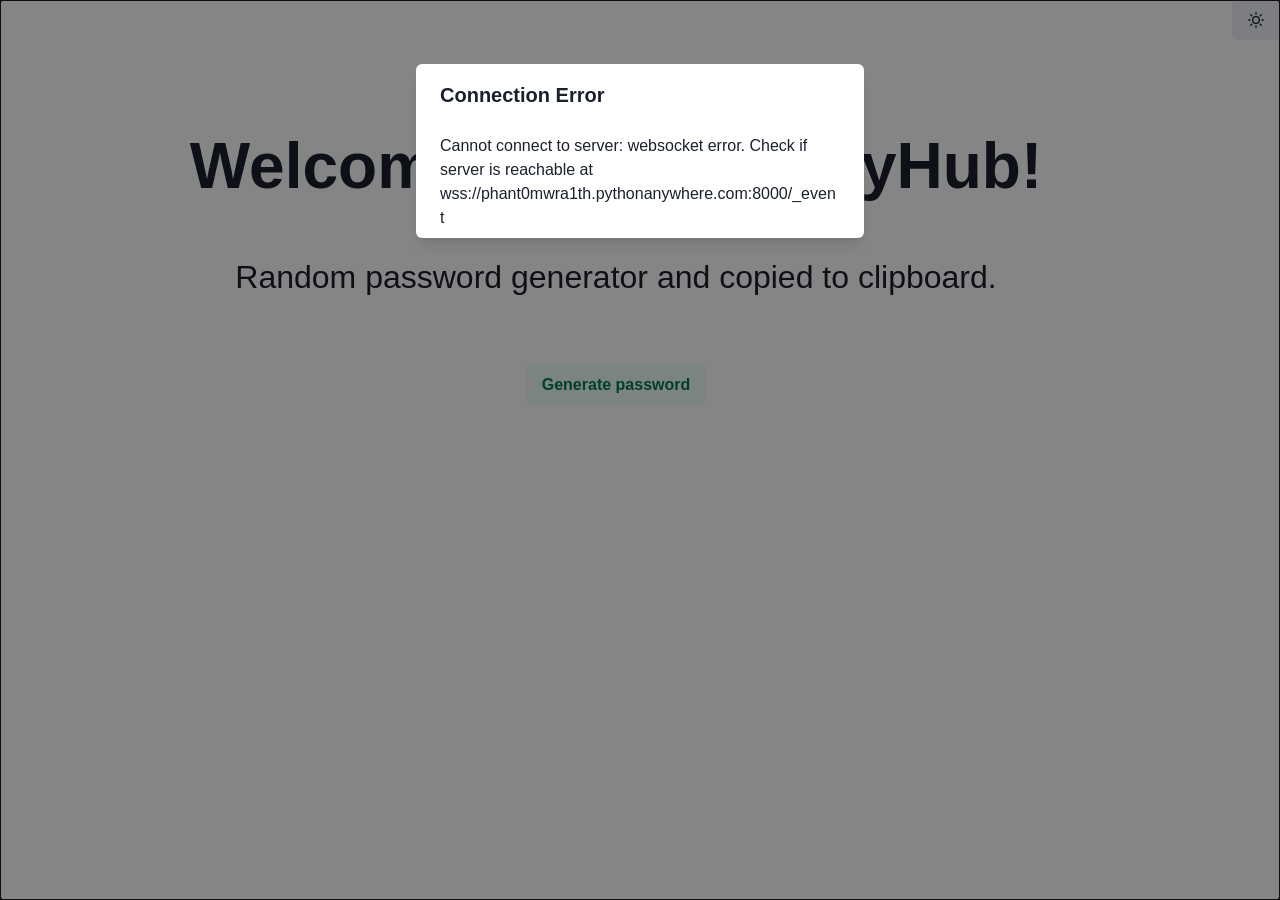
<file: index.html>
<!DOCTYPE html><html><head><meta charSet="utf-8"/><meta name="viewport" content="width=device-width"/><title>Reflex App</title><meta content="A Reflex app." name="description"/><meta content="favicon.ico" property="og:image"/><meta name="next-head-count" content="5"/><link rel="preload" href="/_next/static/css/cec6b9dc5e657fbf.css" as="style" crossorigin=""/><link rel="stylesheet" href="/_next/static/css/cec6b9dc5e657fbf.css" crossorigin="" data-n-g=""/><noscript data-n-css=""></noscript><script defer="" crossorigin="" nomodule="" src="/_next/static/chunks/polyfills-c67a75d1b6f99dc8.js"></script><script src="/_next/static/chunks/webpack-a06fe140fe7e8fac.js" defer="" crossorigin=""></script><script src="/_next/static/chunks/framework-0c7baedefba6b077.js" defer="" crossorigin=""></script><script src="/_next/static/chunks/main-cb4eaade6f821e63.js" defer="" crossorigin=""></script><script src="/_next/static/chunks/pages/_app-bb31bbe65d950497.js" defer="" crossorigin=""></script><script src="/_next/static/chunks/442-7bef71da5078c35a.js" defer="" crossorigin=""></script><script src="/_next/static/chunks/pages/index-41a459eadf86ff60.js" defer="" crossorigin=""></script><script src="/_next/static/G78gOCtq6u02QvyUVa_pM/_buildManifest.js" defer="" crossorigin=""></script><script src="/_next/static/G78gOCtq6u02QvyUVa_pM/_ssgManifest.js" defer="" crossorigin=""></script></head><body><div id="__next"><script>!function(){try{var d=document.documentElement,c=d.classList;c.remove('light','dark');var e=localStorage.getItem('chakra-ui-color-mode');if('system'===e||(!e&&false)){var t='(prefers-color-scheme: dark)',m=window.matchMedia(t);if(m.media!==t||m.matches){d.style.colorScheme = 'dark';c.add('dark')}else{d.style.colorScheme = 'light';c.add('light')}}else if(e){c.add(e|| '')}else{c.add('light')}if(e==='light'||e==='dark'||!e)d.style.colorScheme=e||'light'}catch(e){}}()</script><style data-emotion="css-global 1b7scut">:host,:root,[data-theme]{--chakra-ring-inset:var(--chakra-empty,/*!*/ /*!*/);--chakra-ring-offset-width:0px;--chakra-ring-offset-color:#fff;--chakra-ring-color:rgba(66, 153, 225, 0.6);--chakra-ring-offset-shadow:0 0 #0000;--chakra-ring-shadow:0 0 #0000;--chakra-space-x-reverse:0;--chakra-space-y-reverse:0;--chakra-colors-transparent:transparent;--chakra-colors-current:currentColor;--chakra-colors-black:#000000;--chakra-colors-white:#FFFFFF;--chakra-colors-whiteAlpha-50:rgba(255, 255, 255, 0.04);--chakra-colors-whiteAlpha-100:rgba(255, 255, 255, 0.06);--chakra-colors-whiteAlpha-200:rgba(255, 255, 255, 0.08);--chakra-colors-whiteAlpha-300:rgba(255, 255, 255, 0.16);--chakra-colors-whiteAlpha-400:rgba(255, 255, 255, 0.24);--chakra-colors-whiteAlpha-500:rgba(255, 255, 255, 0.36);--chakra-colors-whiteAlpha-600:rgba(255, 255, 255, 0.48);--chakra-colors-whiteAlpha-700:rgba(255, 255, 255, 0.64);--chakra-colors-whiteAlpha-800:rgba(255, 255, 255, 0.80);--chakra-colors-whiteAlpha-900:rgba(255, 255, 255, 0.92);--chakra-colors-blackAlpha-50:rgba(0, 0, 0, 0.04);--chakra-colors-blackAlpha-100:rgba(0, 0, 0, 0.06);--chakra-colors-blackAlpha-200:rgba(0, 0, 0, 0.08);--chakra-colors-blackAlpha-300:rgba(0, 0, 0, 0.16);--chakra-colors-blackAlpha-400:rgba(0, 0, 0, 0.24);--chakra-colors-blackAlpha-500:rgba(0, 0, 0, 0.36);--chakra-colors-blackAlpha-600:rgba(0, 0, 0, 0.48);--chakra-colors-blackAlpha-700:rgba(0, 0, 0, 0.64);--chakra-colors-blackAlpha-800:rgba(0, 0, 0, 0.80);--chakra-colors-blackAlpha-900:rgba(0, 0, 0, 0.92);--chakra-colors-gray-50:#F7FAFC;--chakra-colors-gray-100:#EDF2F7;--chakra-colors-gray-200:#E2E8F0;--chakra-colors-gray-300:#CBD5E0;--chakra-colors-gray-400:#A0AEC0;--chakra-colors-gray-500:#718096;--chakra-colors-gray-600:#4A5568;--chakra-colors-gray-700:#2D3748;--chakra-colors-gray-800:#1A202C;--chakra-colors-gray-900:#171923;--chakra-colors-red-50:#FFF5F5;--chakra-colors-red-100:#FED7D7;--chakra-colors-red-200:#FEB2B2;--chakra-colors-red-300:#FC8181;--chakra-colors-red-400:#F56565;--chakra-colors-red-500:#E53E3E;--chakra-colors-red-600:#C53030;--chakra-colors-red-700:#9B2C2C;--chakra-colors-red-800:#822727;--chakra-colors-red-900:#63171B;--chakra-colors-orange-50:#FFFAF0;--chakra-colors-orange-100:#FEEBC8;--chakra-colors-orange-200:#FBD38D;--chakra-colors-orange-300:#F6AD55;--chakra-colors-orange-400:#ED8936;--chakra-colors-orange-500:#DD6B20;--chakra-colors-orange-600:#C05621;--chakra-colors-orange-700:#9C4221;--chakra-colors-orange-800:#7B341E;--chakra-colors-orange-900:#652B19;--chakra-colors-yellow-50:#FFFFF0;--chakra-colors-yellow-100:#FEFCBF;--chakra-colors-yellow-200:#FAF089;--chakra-colors-yellow-300:#F6E05E;--chakra-colors-yellow-400:#ECC94B;--chakra-colors-yellow-500:#D69E2E;--chakra-colors-yellow-600:#B7791F;--chakra-colors-yellow-700:#975A16;--chakra-colors-yellow-800:#744210;--chakra-colors-yellow-900:#5F370E;--chakra-colors-green-50:#F0FFF4;--chakra-colors-green-100:#C6F6D5;--chakra-colors-green-200:#9AE6B4;--chakra-colors-green-300:#68D391;--chakra-colors-green-400:#48BB78;--chakra-colors-green-500:#38A169;--chakra-colors-green-600:#2F855A;--chakra-colors-green-700:#276749;--chakra-colors-green-800:#22543D;--chakra-colors-green-900:#1C4532;--chakra-colors-teal-50:#E6FFFA;--chakra-colors-teal-100:#B2F5EA;--chakra-colors-teal-200:#81E6D9;--chakra-colors-teal-300:#4FD1C5;--chakra-colors-teal-400:#38B2AC;--chakra-colors-teal-500:#319795;--chakra-colors-teal-600:#2C7A7B;--chakra-colors-teal-700:#285E61;--chakra-colors-teal-800:#234E52;--chakra-colors-teal-900:#1D4044;--chakra-colors-blue-50:#ebf8ff;--chakra-colors-blue-100:#bee3f8;--chakra-colors-blue-200:#90cdf4;--chakra-colors-blue-300:#63b3ed;--chakra-colors-blue-400:#4299e1;--chakra-colors-blue-500:#3182ce;--chakra-colors-blue-600:#2b6cb0;--chakra-colors-blue-700:#2c5282;--chakra-colors-blue-800:#2a4365;--chakra-colors-blue-900:#1A365D;--chakra-colors-cyan-50:#EDFDFD;--chakra-colors-cyan-100:#C4F1F9;--chakra-colors-cyan-200:#9DECF9;--chakra-colors-cyan-300:#76E4F7;--chakra-colors-cyan-400:#0BC5EA;--chakra-colors-cyan-500:#00B5D8;--chakra-colors-cyan-600:#00A3C4;--chakra-colors-cyan-700:#0987A0;--chakra-colors-cyan-800:#086F83;--chakra-colors-cyan-900:#065666;--chakra-colors-purple-50:#FAF5FF;--chakra-colors-purple-100:#E9D8FD;--chakra-colors-purple-200:#D6BCFA;--chakra-colors-purple-300:#B794F4;--chakra-colors-purple-400:#9F7AEA;--chakra-colors-purple-500:#805AD5;--chakra-colors-purple-600:#6B46C1;--chakra-colors-purple-700:#553C9A;--chakra-colors-purple-800:#44337A;--chakra-colors-purple-900:#322659;--chakra-colors-pink-50:#FFF5F7;--chakra-colors-pink-100:#FED7E2;--chakra-colors-pink-200:#FBB6CE;--chakra-colors-pink-300:#F687B3;--chakra-colors-pink-400:#ED64A6;--chakra-colors-pink-500:#D53F8C;--chakra-colors-pink-600:#B83280;--chakra-colors-pink-700:#97266D;--chakra-colors-pink-800:#702459;--chakra-colors-pink-900:#521B41;--chakra-colors-linkedin-50:#E8F4F9;--chakra-colors-linkedin-100:#CFEDFB;--chakra-colors-linkedin-200:#9BDAF3;--chakra-colors-linkedin-300:#68C7EC;--chakra-colors-linkedin-400:#34B3E4;--chakra-colors-linkedin-500:#00A0DC;--chakra-colors-linkedin-600:#008CC9;--chakra-colors-linkedin-700:#0077B5;--chakra-colors-linkedin-800:#005E93;--chakra-colors-linkedin-900:#004471;--chakra-colors-facebook-50:#E8F4F9;--chakra-colors-facebook-100:#D9DEE9;--chakra-colors-facebook-200:#B7C2DA;--chakra-colors-facebook-300:#6482C0;--chakra-colors-facebook-400:#4267B2;--chakra-colors-facebook-500:#385898;--chakra-colors-facebook-600:#314E89;--chakra-colors-facebook-700:#29487D;--chakra-colors-facebook-800:#223B67;--chakra-colors-facebook-900:#1E355B;--chakra-colors-messenger-50:#D0E6FF;--chakra-colors-messenger-100:#B9DAFF;--chakra-colors-messenger-200:#A2CDFF;--chakra-colors-messenger-300:#7AB8FF;--chakra-colors-messenger-400:#2E90FF;--chakra-colors-messenger-500:#0078FF;--chakra-colors-messenger-600:#0063D1;--chakra-colors-messenger-700:#0052AC;--chakra-colors-messenger-800:#003C7E;--chakra-colors-messenger-900:#002C5C;--chakra-colors-whatsapp-50:#dffeec;--chakra-colors-whatsapp-100:#b9f5d0;--chakra-colors-whatsapp-200:#90edb3;--chakra-colors-whatsapp-300:#65e495;--chakra-colors-whatsapp-400:#3cdd78;--chakra-colors-whatsapp-500:#22c35e;--chakra-colors-whatsapp-600:#179848;--chakra-colors-whatsapp-700:#0c6c33;--chakra-colors-whatsapp-800:#01421c;--chakra-colors-whatsapp-900:#001803;--chakra-colors-twitter-50:#E5F4FD;--chakra-colors-twitter-100:#C8E9FB;--chakra-colors-twitter-200:#A8DCFA;--chakra-colors-twitter-300:#83CDF7;--chakra-colors-twitter-400:#57BBF5;--chakra-colors-twitter-500:#1DA1F2;--chakra-colors-twitter-600:#1A94DA;--chakra-colors-twitter-700:#1681BF;--chakra-colors-twitter-800:#136B9E;--chakra-colors-twitter-900:#0D4D71;--chakra-colors-telegram-50:#E3F2F9;--chakra-colors-telegram-100:#C5E4F3;--chakra-colors-telegram-200:#A2D4EC;--chakra-colors-telegram-300:#7AC1E4;--chakra-colors-telegram-400:#47A9DA;--chakra-colors-telegram-500:#0088CC;--chakra-colors-telegram-600:#007AB8;--chakra-colors-telegram-700:#006BA1;--chakra-colors-telegram-800:#005885;--chakra-colors-telegram-900:#003F5E;--chakra-borders-none:0;--chakra-borders-1px:1px solid;--chakra-borders-2px:2px solid;--chakra-borders-4px:4px solid;--chakra-borders-8px:8px solid;--chakra-fonts-heading:-apple-system,BlinkMacSystemFont,"Segoe UI",Helvetica,Arial,sans-serif,"Apple Color Emoji","Segoe UI Emoji","Segoe UI Symbol";--chakra-fonts-body:-apple-system,BlinkMacSystemFont,"Segoe UI",Helvetica,Arial,sans-serif,"Apple Color Emoji","Segoe UI Emoji","Segoe UI Symbol";--chakra-fonts-mono:SFMono-Regular,Menlo,Monaco,Consolas,"Liberation Mono","Courier New",monospace;--chakra-fontSizes-3xs:0.45rem;--chakra-fontSizes-2xs:0.625rem;--chakra-fontSizes-xs:0.75rem;--chakra-fontSizes-sm:0.875rem;--chakra-fontSizes-md:1rem;--chakra-fontSizes-lg:1.125rem;--chakra-fontSizes-xl:1.25rem;--chakra-fontSizes-2xl:1.5rem;--chakra-fontSizes-3xl:1.875rem;--chakra-fontSizes-4xl:2.25rem;--chakra-fontSizes-5xl:3rem;--chakra-fontSizes-6xl:3.75rem;--chakra-fontSizes-7xl:4.5rem;--chakra-fontSizes-8xl:6rem;--chakra-fontSizes-9xl:8rem;--chakra-fontWeights-hairline:100;--chakra-fontWeights-thin:200;--chakra-fontWeights-light:300;--chakra-fontWeights-normal:400;--chakra-fontWeights-medium:500;--chakra-fontWeights-semibold:600;--chakra-fontWeights-bold:700;--chakra-fontWeights-extrabold:800;--chakra-fontWeights-black:900;--chakra-letterSpacings-tighter:-0.05em;--chakra-letterSpacings-tight:-0.025em;--chakra-letterSpacings-normal:0;--chakra-letterSpacings-wide:0.025em;--chakra-letterSpacings-wider:0.05em;--chakra-letterSpacings-widest:0.1em;--chakra-lineHeights-3:.75rem;--chakra-lineHeights-4:1rem;--chakra-lineHeights-5:1.25rem;--chakra-lineHeights-6:1.5rem;--chakra-lineHeights-7:1.75rem;--chakra-lineHeights-8:2rem;--chakra-lineHeights-9:2.25rem;--chakra-lineHeights-10:2.5rem;--chakra-lineHeights-normal:normal;--chakra-lineHeights-none:1;--chakra-lineHeights-shorter:1.25;--chakra-lineHeights-short:1.375;--chakra-lineHeights-base:1.5;--chakra-lineHeights-tall:1.625;--chakra-lineHeights-taller:2;--chakra-radii-none:0;--chakra-radii-sm:0.125rem;--chakra-radii-base:0.25rem;--chakra-radii-md:0.375rem;--chakra-radii-lg:0.5rem;--chakra-radii-xl:0.75rem;--chakra-radii-2xl:1rem;--chakra-radii-3xl:1.5rem;--chakra-radii-full:9999px;--chakra-space-1:0.25rem;--chakra-space-2:0.5rem;--chakra-space-3:0.75rem;--chakra-space-4:1rem;--chakra-space-5:1.25rem;--chakra-space-6:1.5rem;--chakra-space-7:1.75rem;--chakra-space-8:2rem;--chakra-space-9:2.25rem;--chakra-space-10:2.5rem;--chakra-space-12:3rem;--chakra-space-14:3.5rem;--chakra-space-16:4rem;--chakra-space-20:5rem;--chakra-space-24:6rem;--chakra-space-28:7rem;--chakra-space-32:8rem;--chakra-space-36:9rem;--chakra-space-40:10rem;--chakra-space-44:11rem;--chakra-space-48:12rem;--chakra-space-52:13rem;--chakra-space-56:14rem;--chakra-space-60:15rem;--chakra-space-64:16rem;--chakra-space-72:18rem;--chakra-space-80:20rem;--chakra-space-96:24rem;--chakra-space-px:1px;--chakra-space-0-5:0.125rem;--chakra-space-1-5:0.375rem;--chakra-space-2-5:0.625rem;--chakra-space-3-5:0.875rem;--chakra-shadows-xs:0 0 0 1px rgba(0, 0, 0, 0.05);--chakra-shadows-sm:0 1px 2px 0 rgba(0, 0, 0, 0.05);--chakra-shadows-base:0 1px 3px 0 rgba(0, 0, 0, 0.1),0 1px 2px 0 rgba(0, 0, 0, 0.06);--chakra-shadows-md:0 4px 6px -1px rgba(0, 0, 0, 0.1),0 2px 4px -1px rgba(0, 0, 0, 0.06);--chakra-shadows-lg:0 10px 15px -3px rgba(0, 0, 0, 0.1),0 4px 6px -2px rgba(0, 0, 0, 0.05);--chakra-shadows-xl:0 20px 25px -5px rgba(0, 0, 0, 0.1),0 10px 10px -5px rgba(0, 0, 0, 0.04);--chakra-shadows-2xl:0 25px 50px -12px rgba(0, 0, 0, 0.25);--chakra-shadows-outline:0 0 0 3px rgba(66, 153, 225, 0.6);--chakra-shadows-inner:inset 0 2px 4px 0 rgba(0,0,0,0.06);--chakra-shadows-none:none;--chakra-shadows-dark-lg:rgba(0, 0, 0, 0.1) 0px 0px 0px 1px,rgba(0, 0, 0, 0.2) 0px 5px 10px,rgba(0, 0, 0, 0.4) 0px 15px 40px;--chakra-sizes-1:0.25rem;--chakra-sizes-2:0.5rem;--chakra-sizes-3:0.75rem;--chakra-sizes-4:1rem;--chakra-sizes-5:1.25rem;--chakra-sizes-6:1.5rem;--chakra-sizes-7:1.75rem;--chakra-sizes-8:2rem;--chakra-sizes-9:2.25rem;--chakra-sizes-10:2.5rem;--chakra-sizes-12:3rem;--chakra-sizes-14:3.5rem;--chakra-sizes-16:4rem;--chakra-sizes-20:5rem;--chakra-sizes-24:6rem;--chakra-sizes-28:7rem;--chakra-sizes-32:8rem;--chakra-sizes-36:9rem;--chakra-sizes-40:10rem;--chakra-sizes-44:11rem;--chakra-sizes-48:12rem;--chakra-sizes-52:13rem;--chakra-sizes-56:14rem;--chakra-sizes-60:15rem;--chakra-sizes-64:16rem;--chakra-sizes-72:18rem;--chakra-sizes-80:20rem;--chakra-sizes-96:24rem;--chakra-sizes-px:1px;--chakra-sizes-0-5:0.125rem;--chakra-sizes-1-5:0.375rem;--chakra-sizes-2-5:0.625rem;--chakra-sizes-3-5:0.875rem;--chakra-sizes-max:max-content;--chakra-sizes-min:min-content;--chakra-sizes-full:100%;--chakra-sizes-3xs:14rem;--chakra-sizes-2xs:16rem;--chakra-sizes-xs:20rem;--chakra-sizes-sm:24rem;--chakra-sizes-md:28rem;--chakra-sizes-lg:32rem;--chakra-sizes-xl:36rem;--chakra-sizes-2xl:42rem;--chakra-sizes-3xl:48rem;--chakra-sizes-4xl:56rem;--chakra-sizes-5xl:64rem;--chakra-sizes-6xl:72rem;--chakra-sizes-7xl:80rem;--chakra-sizes-8xl:90rem;--chakra-sizes-prose:60ch;--chakra-sizes-container-sm:640px;--chakra-sizes-container-md:768px;--chakra-sizes-container-lg:1024px;--chakra-sizes-container-xl:1280px;--chakra-zIndices-hide:-1;--chakra-zIndices-auto:auto;--chakra-zIndices-base:0;--chakra-zIndices-docked:10;--chakra-zIndices-dropdown:1000;--chakra-zIndices-sticky:1100;--chakra-zIndices-banner:1200;--chakra-zIndices-overlay:1300;--chakra-zIndices-modal:1400;--chakra-zIndices-popover:1500;--chakra-zIndices-skipLink:1600;--chakra-zIndices-toast:1700;--chakra-zIndices-tooltip:1800;--chakra-transition-property-common:background-color,border-color,color,fill,stroke,opacity,box-shadow,transform;--chakra-transition-property-colors:background-color,border-color,color,fill,stroke;--chakra-transition-property-dimensions:width,height;--chakra-transition-property-position:left,right,top,bottom;--chakra-transition-property-background:background-color,background-image,background-position;--chakra-transition-easing-ease-in:cubic-bezier(0.4, 0, 1, 1);--chakra-transition-easing-ease-out:cubic-bezier(0, 0, 0.2, 1);--chakra-transition-easing-ease-in-out:cubic-bezier(0.4, 0, 0.2, 1);--chakra-transition-duration-ultra-fast:50ms;--chakra-transition-duration-faster:100ms;--chakra-transition-duration-fast:150ms;--chakra-transition-duration-normal:200ms;--chakra-transition-duration-slow:300ms;--chakra-transition-duration-slower:400ms;--chakra-transition-duration-ultra-slow:500ms;--chakra-blur-none:0;--chakra-blur-sm:4px;--chakra-blur-base:8px;--chakra-blur-md:12px;--chakra-blur-lg:16px;--chakra-blur-xl:24px;--chakra-blur-2xl:40px;--chakra-blur-3xl:64px;--chakra-breakpoints-base:0em;--chakra-breakpoints-sm:30em;--chakra-breakpoints-md:48em;--chakra-breakpoints-lg:62em;--chakra-breakpoints-xl:80em;--chakra-breakpoints-2xl:96em;}.chakra-ui-light :host:not([data-theme]),.chakra-ui-light :root:not([data-theme]),.chakra-ui-light [data-theme]:not([data-theme]),[data-theme=light] :host:not([data-theme]),[data-theme=light] :root:not([data-theme]),[data-theme=light] [data-theme]:not([data-theme]),:host[data-theme=light],:root[data-theme=light],[data-theme][data-theme=light]{--chakra-colors-chakra-body-text:var(--chakra-colors-gray-800);--chakra-colors-chakra-body-bg:var(--chakra-colors-white);--chakra-colors-chakra-border-color:var(--chakra-colors-gray-200);--chakra-colors-chakra-inverse-text:var(--chakra-colors-white);--chakra-colors-chakra-subtle-bg:var(--chakra-colors-gray-100);--chakra-colors-chakra-subtle-text:var(--chakra-colors-gray-600);--chakra-colors-chakra-placeholder-color:var(--chakra-colors-gray-500);}.chakra-ui-dark :host:not([data-theme]),.chakra-ui-dark :root:not([data-theme]),.chakra-ui-dark [data-theme]:not([data-theme]),[data-theme=dark] :host:not([data-theme]),[data-theme=dark] :root:not([data-theme]),[data-theme=dark] [data-theme]:not([data-theme]),:host[data-theme=dark],:root[data-theme=dark],[data-theme][data-theme=dark]{--chakra-colors-chakra-body-text:var(--chakra-colors-whiteAlpha-900);--chakra-colors-chakra-body-bg:var(--chakra-colors-gray-800);--chakra-colors-chakra-border-color:var(--chakra-colors-whiteAlpha-300);--chakra-colors-chakra-inverse-text:var(--chakra-colors-gray-800);--chakra-colors-chakra-subtle-bg:var(--chakra-colors-gray-700);--chakra-colors-chakra-subtle-text:var(--chakra-colors-gray-400);--chakra-colors-chakra-placeholder-color:var(--chakra-colors-whiteAlpha-400);}</style><style data-emotion="css-global fubdgu">html{line-height:1.5;-webkit-text-size-adjust:100%;font-family:system-ui,sans-serif;-webkit-font-smoothing:antialiased;text-rendering:optimizeLegibility;-moz-osx-font-smoothing:grayscale;touch-action:manipulation;}body{position:relative;min-height:100%;margin:0;font-feature-settings:"kern";}:where(*, *::before, *::after){border-width:0;border-style:solid;box-sizing:border-box;word-wrap:break-word;}main{display:block;}hr{border-top-width:1px;box-sizing:content-box;height:0;overflow:visible;}:where(pre, code, kbd,samp){font-family:SFMono-Regular,Menlo,Monaco,Consolas,monospace;font-size:1em;}a{background-color:transparent;color:inherit;-webkit-text-decoration:inherit;text-decoration:inherit;}abbr[title]{border-bottom:none;-webkit-text-decoration:underline;text-decoration:underline;-webkit-text-decoration:underline dotted;-webkit-text-decoration:underline dotted;text-decoration:underline dotted;}:where(b, strong){font-weight:bold;}small{font-size:80%;}:where(sub,sup){font-size:75%;line-height:0;position:relative;vertical-align:baseline;}sub{bottom:-0.25em;}sup{top:-0.5em;}img{border-style:none;}:where(button, input, optgroup, select, textarea){font-family:inherit;font-size:100%;line-height:1.15;margin:0;}:where(button, input){overflow:visible;}:where(button, select){text-transform:none;}:where(
          button::-moz-focus-inner,
          [type="button"]::-moz-focus-inner,
          [type="reset"]::-moz-focus-inner,
          [type="submit"]::-moz-focus-inner
        ){border-style:none;padding:0;}fieldset{padding:0.35em 0.75em 0.625em;}legend{box-sizing:border-box;color:inherit;display:table;max-width:100%;padding:0;white-space:normal;}progress{vertical-align:baseline;}textarea{overflow:auto;}:where([type="checkbox"], [type="radio"]){box-sizing:border-box;padding:0;}input[type="number"]::-webkit-inner-spin-button,input[type="number"]::-webkit-outer-spin-button{-webkit-appearance:none!important;}input[type="number"]{-moz-appearance:textfield;}input[type="search"]{-webkit-appearance:textfield;outline-offset:-2px;}input[type="search"]::-webkit-search-decoration{-webkit-appearance:none!important;}::-webkit-file-upload-button{-webkit-appearance:button;font:inherit;}details{display:block;}summary{display:-webkit-box;display:-webkit-list-item;display:-ms-list-itembox;display:list-item;}template{display:none;}[hidden]{display:none!important;}:where(
          blockquote,
          dl,
          dd,
          h1,
          h2,
          h3,
          h4,
          h5,
          h6,
          hr,
          figure,
          p,
          pre
        ){margin:0;}button{background:transparent;padding:0;}fieldset{margin:0;padding:0;}:where(ol, ul){margin:0;padding:0;}textarea{resize:vertical;}:where(button, [role="button"]){cursor:pointer;}button::-moz-focus-inner{border:0!important;}table{border-collapse:collapse;}:where(h1, h2, h3, h4, h5, h6){font-size:inherit;font-weight:inherit;}:where(button, input, optgroup, select, textarea){padding:0;line-height:inherit;color:inherit;}:where(img, svg, video, canvas, audio, iframe, embed, object){display:block;}:where(img, video){max-width:100%;height:auto;}[data-js-focus-visible] :focus:not([data-focus-visible-added]):not(
          [data-focus-visible-disabled]
        ){outline:none;box-shadow:none;}select::-ms-expand{display:none;}:root,:host{--chakra-vh:100vh;}@supports (height: -webkit-fill-available){:root,:host{--chakra-vh:-webkit-fill-available;}}@supports (height: -moz-fill-available){:root,:host{--chakra-vh:-moz-fill-available;}}@supports (height: 100dvh){:root,:host{--chakra-vh:100dvh;}}</style><style data-emotion="css-global 1cgn62j">body{font-family:var(--chakra-fonts-body);color:var(--chakra-colors-chakra-body-text);background:var(--chakra-colors-chakra-body-bg);transition-property:background-color;transition-duration:var(--chakra-transition-duration-normal);line-height:var(--chakra-lineHeights-base);}*::-webkit-input-placeholder{color:var(--chakra-colors-chakra-placeholder-color);}*::-moz-placeholder{color:var(--chakra-colors-chakra-placeholder-color);}*:-ms-input-placeholder{color:var(--chakra-colors-chakra-placeholder-color);}*::placeholder{color:var(--chakra-colors-chakra-placeholder-color);}*,*::before,::after{border-color:var(--chakra-colors-chakra-border-color);}</style><style data-emotion="css-global 8gzb3n">.js-focus-visible :focus:not([data-focus-visible-added]){outline:none;box-shadow:none;}</style><style data-emotion="css kswyaz">.css-kswyaz{display:-webkit-inline-box;display:-webkit-inline-flex;display:-ms-inline-flexbox;display:inline-flex;-webkit-appearance:none;-moz-appearance:none;-ms-appearance:none;appearance:none;-webkit-align-items:center;-webkit-box-align:center;-ms-flex-align:center;align-items:center;-webkit-box-pack:center;-ms-flex-pack:center;-webkit-justify-content:center;justify-content:center;-webkit-user-select:none;-moz-user-select:none;-ms-user-select:none;user-select:none;position:relative;white-space:nowrap;vertical-align:middle;outline:2px solid transparent;outline-offset:2px;line-height:1.2;border-radius:var(--chakra-radii-md);font-weight:var(--chakra-fontWeights-semibold);transition-property:var(--chakra-transition-property-common);transition-duration:var(--chakra-transition-duration-normal);height:var(--chakra-sizes-10);min-width:var(--chakra-sizes-10);font-size:var(--chakra-fontSizes-md);-webkit-padding-start:var(--chakra-space-4);padding-inline-start:var(--chakra-space-4);-webkit-padding-end:var(--chakra-space-4);padding-inline-end:var(--chakra-space-4);background:var(--chakra-colors-gray-100);float:right;}.css-kswyaz:focus-visible,.css-kswyaz[data-focus-visible]{box-shadow:var(--chakra-shadows-outline);}.css-kswyaz:disabled,.css-kswyaz[disabled],.css-kswyaz[aria-disabled=true],.css-kswyaz[data-disabled]{opacity:0.4;cursor:not-allowed;box-shadow:var(--chakra-shadows-none);}.css-kswyaz:hover,.css-kswyaz[data-hover]{background:var(--chakra-colors-gray-200);}.css-kswyaz:hover:disabled,.css-kswyaz[data-hover]:disabled,.css-kswyaz:hover[disabled],.css-kswyaz[data-hover][disabled],.css-kswyaz:hover[aria-disabled=true],.css-kswyaz[data-hover][aria-disabled=true],.css-kswyaz:hover[data-disabled],.css-kswyaz[data-hover][data-disabled]{background:var(--chakra-colors-gray-100);}.css-kswyaz:active,.css-kswyaz[data-active]{background:var(--chakra-colors-gray-300);}</style><button type="button" class="chakra-button css-kswyaz"><style data-emotion="css onkibi">.css-onkibi{width:1em;height:1em;display:inline-block;line-height:1em;-webkit-flex-shrink:0;-ms-flex-negative:0;flex-shrink:0;color:currentColor;vertical-align:middle;}</style><svg viewBox="0 0 24 24" focusable="false" class="chakra-icon css-onkibi"><g stroke-linejoin="round" stroke-linecap="round" stroke-width="2" fill="none" stroke="currentColor"><circle cx="12" cy="12" r="5"></circle><path d="M12 1v2"></path><path d="M12 21v2"></path><path d="M4.22 4.22l1.42 1.42"></path><path d="M18.36 18.36l1.42 1.42"></path><path d="M1 12h2"></path><path d="M21 12h2"></path><path d="M4.22 19.78l1.42-1.42"></path><path d="M18.36 5.64l1.42-1.42"></path></g></svg></button><style data-emotion="css gaeoru">.css-gaeoru{display:-webkit-box;display:-webkit-flex;display:-ms-flexbox;display:flex;-webkit-align-items:center;-webkit-box-align:center;-ms-flex-align:center;align-items:center;-webkit-flex-direction:column;-ms-flex-direction:column;flex-direction:column;font-size:2em;padding-top:10%;}.css-gaeoru>*:not(style)~*:not(style){margin-top:1.5em;-webkit-margin-end:0px;margin-inline-end:0px;margin-bottom:0px;-webkit-margin-start:0px;margin-inline-start:0px;}</style><div class="chakra-stack css-gaeoru"><style data-emotion="css 10vc2rr">.css-10vc2rr{font-family:var(--chakra-fonts-heading);font-weight:var(--chakra-fontWeights-bold);line-height:1.33;font-size:2em;}@media screen and (min-width: 48em){.css-10vc2rr{line-height:1.2;}}</style><h2 class="chakra-heading css-10vc2rr">Welcome to SecureKeyHub!</h2><div class="css-0">Random password generator and copied to clipboard.</div><style data-emotion="css 1sfrbms">.css-1sfrbms{display:-webkit-box;display:-webkit-flex;display:-ms-flexbox;display:flex;-webkit-align-items:center;-webkit-box-align:center;-ms-flex-align:center;align-items:center;-webkit-flex-direction:column;-ms-flex-direction:column;flex-direction:column;}.css-1sfrbms>*:not(style)~*:not(style){margin-top:1em;-webkit-margin-end:0px;margin-inline-end:0px;margin-bottom:0px;-webkit-margin-start:0px;margin-inline-start:0px;}</style><div class="chakra-stack css-1sfrbms"><style data-emotion="css 1fifedk">.css-1fifedk{font-family:var(--chakra-fonts-heading);font-weight:var(--chakra-fontWeights-bold);line-height:1.33;font-size:2em;background:#fef2f2;color:#b91c1c;}@media screen and (min-width: 48em){.css-1fifedk{line-height:1.2;}}</style><h2 class="chakra-heading css-1fifedk"></h2><style data-emotion="css 126pt2d">.css-126pt2d{display:-webkit-inline-box;display:-webkit-inline-flex;display:-ms-inline-flexbox;display:inline-flex;-webkit-appearance:none;-moz-appearance:none;-ms-appearance:none;appearance:none;-webkit-align-items:center;-webkit-box-align:center;-ms-flex-align:center;align-items:center;-webkit-box-pack:center;-ms-flex-pack:center;-webkit-justify-content:center;justify-content:center;-webkit-user-select:none;-moz-user-select:none;-ms-user-select:none;user-select:none;position:relative;white-space:nowrap;vertical-align:middle;outline:2px solid transparent;outline-offset:2px;line-height:1.2;font-weight:var(--chakra-fontWeights-semibold);transition-property:var(--chakra-transition-property-common);transition-duration:var(--chakra-transition-duration-normal);height:var(--chakra-sizes-10);min-width:var(--chakra-sizes-10);font-size:var(--chakra-fontSizes-md);-webkit-padding-start:var(--chakra-space-4);padding-inline-start:var(--chakra-space-4);-webkit-padding-end:var(--chakra-space-4);padding-inline-end:var(--chakra-space-4);background:#ecfdf5;color:#047857;border-radius:var(--chakra-radii-lg);}.css-126pt2d:focus-visible,.css-126pt2d[data-focus-visible]{box-shadow:var(--chakra-shadows-outline);}.css-126pt2d:disabled,.css-126pt2d[disabled],.css-126pt2d[aria-disabled=true],.css-126pt2d[data-disabled]{opacity:0.4;cursor:not-allowed;box-shadow:var(--chakra-shadows-none);}.css-126pt2d:hover,.css-126pt2d[data-hover]{background:var(--chakra-colors-gray-200);}.css-126pt2d:hover:disabled,.css-126pt2d[data-hover]:disabled,.css-126pt2d:hover[disabled],.css-126pt2d[data-hover][disabled],.css-126pt2d:hover[aria-disabled=true],.css-126pt2d[data-hover][aria-disabled=true],.css-126pt2d:hover[data-disabled],.css-126pt2d[data-hover][data-disabled]{background:var(--chakra-colors-gray-100);}.css-126pt2d:active,.css-126pt2d[data-active]{background:var(--chakra-colors-gray-300);}</style><button type="button" class="chakra-button css-126pt2d">Generate password</button></div></div><span></span><span id="__chakra_env" hidden=""></span></div><script id="__NEXT_DATA__" type="application/json" crossorigin="">{"props":{"pageProps":{}},"page":"/","query":{},"buildId":"G78gOCtq6u02QvyUVa_pM","nextExport":true,"autoExport":true,"isFallback":false,"scriptLoader":[]}</script></body></html>
</file>
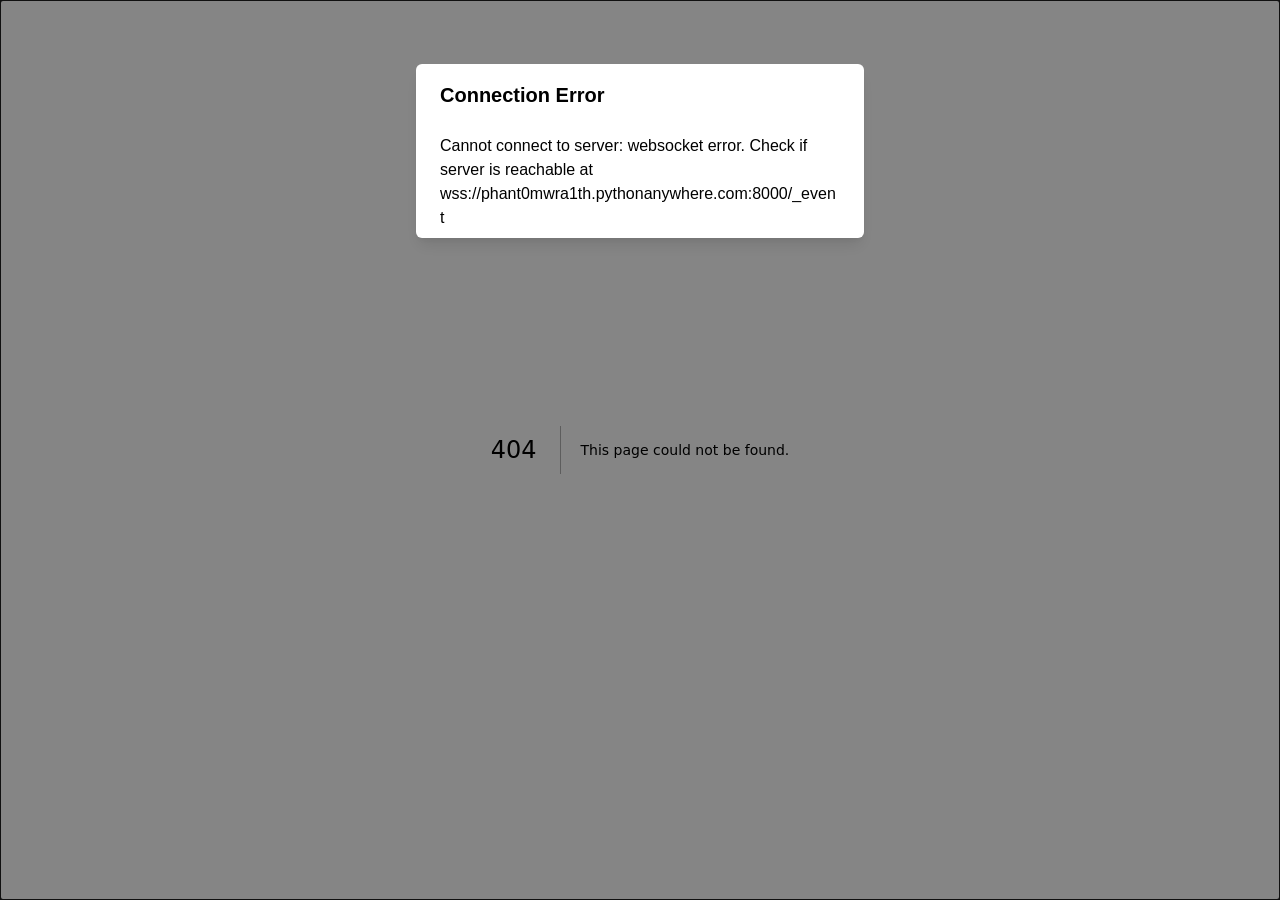
<file: 404/index.html>
<!DOCTYPE html><html><head><meta charSet="utf-8"/><meta name="viewport" content="width=device-width"/><title>404 - Not Found</title><meta content="The page was not found" name="description"/><meta content="favicon.ico" property="og:image"/><meta name="next-head-count" content="5"/><link rel="preload" href="/_next/static/css/cec6b9dc5e657fbf.css" as="style" crossorigin=""/><link rel="stylesheet" href="/_next/static/css/cec6b9dc5e657fbf.css" crossorigin="" data-n-g=""/><noscript data-n-css=""></noscript><script defer="" crossorigin="" nomodule="" src="/_next/static/chunks/polyfills-c67a75d1b6f99dc8.js"></script><script src="/_next/static/chunks/webpack-a06fe140fe7e8fac.js" defer="" crossorigin=""></script><script src="/_next/static/chunks/framework-0c7baedefba6b077.js" defer="" crossorigin=""></script><script src="/_next/static/chunks/main-cb4eaade6f821e63.js" defer="" crossorigin=""></script><script src="/_next/static/chunks/pages/_app-bb31bbe65d950497.js" defer="" crossorigin=""></script><script src="/_next/static/chunks/442-7bef71da5078c35a.js" defer="" crossorigin=""></script><script src="/_next/static/chunks/pages/404-b12b861e1a15c33a.js" defer="" crossorigin=""></script><script src="/_next/static/G78gOCtq6u02QvyUVa_pM/_buildManifest.js" defer="" crossorigin=""></script><script src="/_next/static/G78gOCtq6u02QvyUVa_pM/_ssgManifest.js" defer="" crossorigin=""></script></head><body><div id="__next"><script>!function(){try{var d=document.documentElement,c=d.classList;c.remove('light','dark');var e=localStorage.getItem('chakra-ui-color-mode');if('system'===e||(!e&&false)){var t='(prefers-color-scheme: dark)',m=window.matchMedia(t);if(m.media!==t||m.matches){d.style.colorScheme = 'dark';c.add('dark')}else{d.style.colorScheme = 'light';c.add('light')}}else if(e){c.add(e|| '')}else{c.add('light')}if(e==='light'||e==='dark'||!e)d.style.colorScheme=e||'light'}catch(e){}}()</script><style data-emotion="css-global 1b7scut">:host,:root,[data-theme]{--chakra-ring-inset:var(--chakra-empty,/*!*/ /*!*/);--chakra-ring-offset-width:0px;--chakra-ring-offset-color:#fff;--chakra-ring-color:rgba(66, 153, 225, 0.6);--chakra-ring-offset-shadow:0 0 #0000;--chakra-ring-shadow:0 0 #0000;--chakra-space-x-reverse:0;--chakra-space-y-reverse:0;--chakra-colors-transparent:transparent;--chakra-colors-current:currentColor;--chakra-colors-black:#000000;--chakra-colors-white:#FFFFFF;--chakra-colors-whiteAlpha-50:rgba(255, 255, 255, 0.04);--chakra-colors-whiteAlpha-100:rgba(255, 255, 255, 0.06);--chakra-colors-whiteAlpha-200:rgba(255, 255, 255, 0.08);--chakra-colors-whiteAlpha-300:rgba(255, 255, 255, 0.16);--chakra-colors-whiteAlpha-400:rgba(255, 255, 255, 0.24);--chakra-colors-whiteAlpha-500:rgba(255, 255, 255, 0.36);--chakra-colors-whiteAlpha-600:rgba(255, 255, 255, 0.48);--chakra-colors-whiteAlpha-700:rgba(255, 255, 255, 0.64);--chakra-colors-whiteAlpha-800:rgba(255, 255, 255, 0.80);--chakra-colors-whiteAlpha-900:rgba(255, 255, 255, 0.92);--chakra-colors-blackAlpha-50:rgba(0, 0, 0, 0.04);--chakra-colors-blackAlpha-100:rgba(0, 0, 0, 0.06);--chakra-colors-blackAlpha-200:rgba(0, 0, 0, 0.08);--chakra-colors-blackAlpha-300:rgba(0, 0, 0, 0.16);--chakra-colors-blackAlpha-400:rgba(0, 0, 0, 0.24);--chakra-colors-blackAlpha-500:rgba(0, 0, 0, 0.36);--chakra-colors-blackAlpha-600:rgba(0, 0, 0, 0.48);--chakra-colors-blackAlpha-700:rgba(0, 0, 0, 0.64);--chakra-colors-blackAlpha-800:rgba(0, 0, 0, 0.80);--chakra-colors-blackAlpha-900:rgba(0, 0, 0, 0.92);--chakra-colors-gray-50:#F7FAFC;--chakra-colors-gray-100:#EDF2F7;--chakra-colors-gray-200:#E2E8F0;--chakra-colors-gray-300:#CBD5E0;--chakra-colors-gray-400:#A0AEC0;--chakra-colors-gray-500:#718096;--chakra-colors-gray-600:#4A5568;--chakra-colors-gray-700:#2D3748;--chakra-colors-gray-800:#1A202C;--chakra-colors-gray-900:#171923;--chakra-colors-red-50:#FFF5F5;--chakra-colors-red-100:#FED7D7;--chakra-colors-red-200:#FEB2B2;--chakra-colors-red-300:#FC8181;--chakra-colors-red-400:#F56565;--chakra-colors-red-500:#E53E3E;--chakra-colors-red-600:#C53030;--chakra-colors-red-700:#9B2C2C;--chakra-colors-red-800:#822727;--chakra-colors-red-900:#63171B;--chakra-colors-orange-50:#FFFAF0;--chakra-colors-orange-100:#FEEBC8;--chakra-colors-orange-200:#FBD38D;--chakra-colors-orange-300:#F6AD55;--chakra-colors-orange-400:#ED8936;--chakra-colors-orange-500:#DD6B20;--chakra-colors-orange-600:#C05621;--chakra-colors-orange-700:#9C4221;--chakra-colors-orange-800:#7B341E;--chakra-colors-orange-900:#652B19;--chakra-colors-yellow-50:#FFFFF0;--chakra-colors-yellow-100:#FEFCBF;--chakra-colors-yellow-200:#FAF089;--chakra-colors-yellow-300:#F6E05E;--chakra-colors-yellow-400:#ECC94B;--chakra-colors-yellow-500:#D69E2E;--chakra-colors-yellow-600:#B7791F;--chakra-colors-yellow-700:#975A16;--chakra-colors-yellow-800:#744210;--chakra-colors-yellow-900:#5F370E;--chakra-colors-green-50:#F0FFF4;--chakra-colors-green-100:#C6F6D5;--chakra-colors-green-200:#9AE6B4;--chakra-colors-green-300:#68D391;--chakra-colors-green-400:#48BB78;--chakra-colors-green-500:#38A169;--chakra-colors-green-600:#2F855A;--chakra-colors-green-700:#276749;--chakra-colors-green-800:#22543D;--chakra-colors-green-900:#1C4532;--chakra-colors-teal-50:#E6FFFA;--chakra-colors-teal-100:#B2F5EA;--chakra-colors-teal-200:#81E6D9;--chakra-colors-teal-300:#4FD1C5;--chakra-colors-teal-400:#38B2AC;--chakra-colors-teal-500:#319795;--chakra-colors-teal-600:#2C7A7B;--chakra-colors-teal-700:#285E61;--chakra-colors-teal-800:#234E52;--chakra-colors-teal-900:#1D4044;--chakra-colors-blue-50:#ebf8ff;--chakra-colors-blue-100:#bee3f8;--chakra-colors-blue-200:#90cdf4;--chakra-colors-blue-300:#63b3ed;--chakra-colors-blue-400:#4299e1;--chakra-colors-blue-500:#3182ce;--chakra-colors-blue-600:#2b6cb0;--chakra-colors-blue-700:#2c5282;--chakra-colors-blue-800:#2a4365;--chakra-colors-blue-900:#1A365D;--chakra-colors-cyan-50:#EDFDFD;--chakra-colors-cyan-100:#C4F1F9;--chakra-colors-cyan-200:#9DECF9;--chakra-colors-cyan-300:#76E4F7;--chakra-colors-cyan-400:#0BC5EA;--chakra-colors-cyan-500:#00B5D8;--chakra-colors-cyan-600:#00A3C4;--chakra-colors-cyan-700:#0987A0;--chakra-colors-cyan-800:#086F83;--chakra-colors-cyan-900:#065666;--chakra-colors-purple-50:#FAF5FF;--chakra-colors-purple-100:#E9D8FD;--chakra-colors-purple-200:#D6BCFA;--chakra-colors-purple-300:#B794F4;--chakra-colors-purple-400:#9F7AEA;--chakra-colors-purple-500:#805AD5;--chakra-colors-purple-600:#6B46C1;--chakra-colors-purple-700:#553C9A;--chakra-colors-purple-800:#44337A;--chakra-colors-purple-900:#322659;--chakra-colors-pink-50:#FFF5F7;--chakra-colors-pink-100:#FED7E2;--chakra-colors-pink-200:#FBB6CE;--chakra-colors-pink-300:#F687B3;--chakra-colors-pink-400:#ED64A6;--chakra-colors-pink-500:#D53F8C;--chakra-colors-pink-600:#B83280;--chakra-colors-pink-700:#97266D;--chakra-colors-pink-800:#702459;--chakra-colors-pink-900:#521B41;--chakra-colors-linkedin-50:#E8F4F9;--chakra-colors-linkedin-100:#CFEDFB;--chakra-colors-linkedin-200:#9BDAF3;--chakra-colors-linkedin-300:#68C7EC;--chakra-colors-linkedin-400:#34B3E4;--chakra-colors-linkedin-500:#00A0DC;--chakra-colors-linkedin-600:#008CC9;--chakra-colors-linkedin-700:#0077B5;--chakra-colors-linkedin-800:#005E93;--chakra-colors-linkedin-900:#004471;--chakra-colors-facebook-50:#E8F4F9;--chakra-colors-facebook-100:#D9DEE9;--chakra-colors-facebook-200:#B7C2DA;--chakra-colors-facebook-300:#6482C0;--chakra-colors-facebook-400:#4267B2;--chakra-colors-facebook-500:#385898;--chakra-colors-facebook-600:#314E89;--chakra-colors-facebook-700:#29487D;--chakra-colors-facebook-800:#223B67;--chakra-colors-facebook-900:#1E355B;--chakra-colors-messenger-50:#D0E6FF;--chakra-colors-messenger-100:#B9DAFF;--chakra-colors-messenger-200:#A2CDFF;--chakra-colors-messenger-300:#7AB8FF;--chakra-colors-messenger-400:#2E90FF;--chakra-colors-messenger-500:#0078FF;--chakra-colors-messenger-600:#0063D1;--chakra-colors-messenger-700:#0052AC;--chakra-colors-messenger-800:#003C7E;--chakra-colors-messenger-900:#002C5C;--chakra-colors-whatsapp-50:#dffeec;--chakra-colors-whatsapp-100:#b9f5d0;--chakra-colors-whatsapp-200:#90edb3;--chakra-colors-whatsapp-300:#65e495;--chakra-colors-whatsapp-400:#3cdd78;--chakra-colors-whatsapp-500:#22c35e;--chakra-colors-whatsapp-600:#179848;--chakra-colors-whatsapp-700:#0c6c33;--chakra-colors-whatsapp-800:#01421c;--chakra-colors-whatsapp-900:#001803;--chakra-colors-twitter-50:#E5F4FD;--chakra-colors-twitter-100:#C8E9FB;--chakra-colors-twitter-200:#A8DCFA;--chakra-colors-twitter-300:#83CDF7;--chakra-colors-twitter-400:#57BBF5;--chakra-colors-twitter-500:#1DA1F2;--chakra-colors-twitter-600:#1A94DA;--chakra-colors-twitter-700:#1681BF;--chakra-colors-twitter-800:#136B9E;--chakra-colors-twitter-900:#0D4D71;--chakra-colors-telegram-50:#E3F2F9;--chakra-colors-telegram-100:#C5E4F3;--chakra-colors-telegram-200:#A2D4EC;--chakra-colors-telegram-300:#7AC1E4;--chakra-colors-telegram-400:#47A9DA;--chakra-colors-telegram-500:#0088CC;--chakra-colors-telegram-600:#007AB8;--chakra-colors-telegram-700:#006BA1;--chakra-colors-telegram-800:#005885;--chakra-colors-telegram-900:#003F5E;--chakra-borders-none:0;--chakra-borders-1px:1px solid;--chakra-borders-2px:2px solid;--chakra-borders-4px:4px solid;--chakra-borders-8px:8px solid;--chakra-fonts-heading:-apple-system,BlinkMacSystemFont,"Segoe UI",Helvetica,Arial,sans-serif,"Apple Color Emoji","Segoe UI Emoji","Segoe UI Symbol";--chakra-fonts-body:-apple-system,BlinkMacSystemFont,"Segoe UI",Helvetica,Arial,sans-serif,"Apple Color Emoji","Segoe UI Emoji","Segoe UI Symbol";--chakra-fonts-mono:SFMono-Regular,Menlo,Monaco,Consolas,"Liberation Mono","Courier New",monospace;--chakra-fontSizes-3xs:0.45rem;--chakra-fontSizes-2xs:0.625rem;--chakra-fontSizes-xs:0.75rem;--chakra-fontSizes-sm:0.875rem;--chakra-fontSizes-md:1rem;--chakra-fontSizes-lg:1.125rem;--chakra-fontSizes-xl:1.25rem;--chakra-fontSizes-2xl:1.5rem;--chakra-fontSizes-3xl:1.875rem;--chakra-fontSizes-4xl:2.25rem;--chakra-fontSizes-5xl:3rem;--chakra-fontSizes-6xl:3.75rem;--chakra-fontSizes-7xl:4.5rem;--chakra-fontSizes-8xl:6rem;--chakra-fontSizes-9xl:8rem;--chakra-fontWeights-hairline:100;--chakra-fontWeights-thin:200;--chakra-fontWeights-light:300;--chakra-fontWeights-normal:400;--chakra-fontWeights-medium:500;--chakra-fontWeights-semibold:600;--chakra-fontWeights-bold:700;--chakra-fontWeights-extrabold:800;--chakra-fontWeights-black:900;--chakra-letterSpacings-tighter:-0.05em;--chakra-letterSpacings-tight:-0.025em;--chakra-letterSpacings-normal:0;--chakra-letterSpacings-wide:0.025em;--chakra-letterSpacings-wider:0.05em;--chakra-letterSpacings-widest:0.1em;--chakra-lineHeights-3:.75rem;--chakra-lineHeights-4:1rem;--chakra-lineHeights-5:1.25rem;--chakra-lineHeights-6:1.5rem;--chakra-lineHeights-7:1.75rem;--chakra-lineHeights-8:2rem;--chakra-lineHeights-9:2.25rem;--chakra-lineHeights-10:2.5rem;--chakra-lineHeights-normal:normal;--chakra-lineHeights-none:1;--chakra-lineHeights-shorter:1.25;--chakra-lineHeights-short:1.375;--chakra-lineHeights-base:1.5;--chakra-lineHeights-tall:1.625;--chakra-lineHeights-taller:2;--chakra-radii-none:0;--chakra-radii-sm:0.125rem;--chakra-radii-base:0.25rem;--chakra-radii-md:0.375rem;--chakra-radii-lg:0.5rem;--chakra-radii-xl:0.75rem;--chakra-radii-2xl:1rem;--chakra-radii-3xl:1.5rem;--chakra-radii-full:9999px;--chakra-space-1:0.25rem;--chakra-space-2:0.5rem;--chakra-space-3:0.75rem;--chakra-space-4:1rem;--chakra-space-5:1.25rem;--chakra-space-6:1.5rem;--chakra-space-7:1.75rem;--chakra-space-8:2rem;--chakra-space-9:2.25rem;--chakra-space-10:2.5rem;--chakra-space-12:3rem;--chakra-space-14:3.5rem;--chakra-space-16:4rem;--chakra-space-20:5rem;--chakra-space-24:6rem;--chakra-space-28:7rem;--chakra-space-32:8rem;--chakra-space-36:9rem;--chakra-space-40:10rem;--chakra-space-44:11rem;--chakra-space-48:12rem;--chakra-space-52:13rem;--chakra-space-56:14rem;--chakra-space-60:15rem;--chakra-space-64:16rem;--chakra-space-72:18rem;--chakra-space-80:20rem;--chakra-space-96:24rem;--chakra-space-px:1px;--chakra-space-0-5:0.125rem;--chakra-space-1-5:0.375rem;--chakra-space-2-5:0.625rem;--chakra-space-3-5:0.875rem;--chakra-shadows-xs:0 0 0 1px rgba(0, 0, 0, 0.05);--chakra-shadows-sm:0 1px 2px 0 rgba(0, 0, 0, 0.05);--chakra-shadows-base:0 1px 3px 0 rgba(0, 0, 0, 0.1),0 1px 2px 0 rgba(0, 0, 0, 0.06);--chakra-shadows-md:0 4px 6px -1px rgba(0, 0, 0, 0.1),0 2px 4px -1px rgba(0, 0, 0, 0.06);--chakra-shadows-lg:0 10px 15px -3px rgba(0, 0, 0, 0.1),0 4px 6px -2px rgba(0, 0, 0, 0.05);--chakra-shadows-xl:0 20px 25px -5px rgba(0, 0, 0, 0.1),0 10px 10px -5px rgba(0, 0, 0, 0.04);--chakra-shadows-2xl:0 25px 50px -12px rgba(0, 0, 0, 0.25);--chakra-shadows-outline:0 0 0 3px rgba(66, 153, 225, 0.6);--chakra-shadows-inner:inset 0 2px 4px 0 rgba(0,0,0,0.06);--chakra-shadows-none:none;--chakra-shadows-dark-lg:rgba(0, 0, 0, 0.1) 0px 0px 0px 1px,rgba(0, 0, 0, 0.2) 0px 5px 10px,rgba(0, 0, 0, 0.4) 0px 15px 40px;--chakra-sizes-1:0.25rem;--chakra-sizes-2:0.5rem;--chakra-sizes-3:0.75rem;--chakra-sizes-4:1rem;--chakra-sizes-5:1.25rem;--chakra-sizes-6:1.5rem;--chakra-sizes-7:1.75rem;--chakra-sizes-8:2rem;--chakra-sizes-9:2.25rem;--chakra-sizes-10:2.5rem;--chakra-sizes-12:3rem;--chakra-sizes-14:3.5rem;--chakra-sizes-16:4rem;--chakra-sizes-20:5rem;--chakra-sizes-24:6rem;--chakra-sizes-28:7rem;--chakra-sizes-32:8rem;--chakra-sizes-36:9rem;--chakra-sizes-40:10rem;--chakra-sizes-44:11rem;--chakra-sizes-48:12rem;--chakra-sizes-52:13rem;--chakra-sizes-56:14rem;--chakra-sizes-60:15rem;--chakra-sizes-64:16rem;--chakra-sizes-72:18rem;--chakra-sizes-80:20rem;--chakra-sizes-96:24rem;--chakra-sizes-px:1px;--chakra-sizes-0-5:0.125rem;--chakra-sizes-1-5:0.375rem;--chakra-sizes-2-5:0.625rem;--chakra-sizes-3-5:0.875rem;--chakra-sizes-max:max-content;--chakra-sizes-min:min-content;--chakra-sizes-full:100%;--chakra-sizes-3xs:14rem;--chakra-sizes-2xs:16rem;--chakra-sizes-xs:20rem;--chakra-sizes-sm:24rem;--chakra-sizes-md:28rem;--chakra-sizes-lg:32rem;--chakra-sizes-xl:36rem;--chakra-sizes-2xl:42rem;--chakra-sizes-3xl:48rem;--chakra-sizes-4xl:56rem;--chakra-sizes-5xl:64rem;--chakra-sizes-6xl:72rem;--chakra-sizes-7xl:80rem;--chakra-sizes-8xl:90rem;--chakra-sizes-prose:60ch;--chakra-sizes-container-sm:640px;--chakra-sizes-container-md:768px;--chakra-sizes-container-lg:1024px;--chakra-sizes-container-xl:1280px;--chakra-zIndices-hide:-1;--chakra-zIndices-auto:auto;--chakra-zIndices-base:0;--chakra-zIndices-docked:10;--chakra-zIndices-dropdown:1000;--chakra-zIndices-sticky:1100;--chakra-zIndices-banner:1200;--chakra-zIndices-overlay:1300;--chakra-zIndices-modal:1400;--chakra-zIndices-popover:1500;--chakra-zIndices-skipLink:1600;--chakra-zIndices-toast:1700;--chakra-zIndices-tooltip:1800;--chakra-transition-property-common:background-color,border-color,color,fill,stroke,opacity,box-shadow,transform;--chakra-transition-property-colors:background-color,border-color,color,fill,stroke;--chakra-transition-property-dimensions:width,height;--chakra-transition-property-position:left,right,top,bottom;--chakra-transition-property-background:background-color,background-image,background-position;--chakra-transition-easing-ease-in:cubic-bezier(0.4, 0, 1, 1);--chakra-transition-easing-ease-out:cubic-bezier(0, 0, 0.2, 1);--chakra-transition-easing-ease-in-out:cubic-bezier(0.4, 0, 0.2, 1);--chakra-transition-duration-ultra-fast:50ms;--chakra-transition-duration-faster:100ms;--chakra-transition-duration-fast:150ms;--chakra-transition-duration-normal:200ms;--chakra-transition-duration-slow:300ms;--chakra-transition-duration-slower:400ms;--chakra-transition-duration-ultra-slow:500ms;--chakra-blur-none:0;--chakra-blur-sm:4px;--chakra-blur-base:8px;--chakra-blur-md:12px;--chakra-blur-lg:16px;--chakra-blur-xl:24px;--chakra-blur-2xl:40px;--chakra-blur-3xl:64px;--chakra-breakpoints-base:0em;--chakra-breakpoints-sm:30em;--chakra-breakpoints-md:48em;--chakra-breakpoints-lg:62em;--chakra-breakpoints-xl:80em;--chakra-breakpoints-2xl:96em;}.chakra-ui-light :host:not([data-theme]),.chakra-ui-light :root:not([data-theme]),.chakra-ui-light [data-theme]:not([data-theme]),[data-theme=light] :host:not([data-theme]),[data-theme=light] :root:not([data-theme]),[data-theme=light] [data-theme]:not([data-theme]),:host[data-theme=light],:root[data-theme=light],[data-theme][data-theme=light]{--chakra-colors-chakra-body-text:var(--chakra-colors-gray-800);--chakra-colors-chakra-body-bg:var(--chakra-colors-white);--chakra-colors-chakra-border-color:var(--chakra-colors-gray-200);--chakra-colors-chakra-inverse-text:var(--chakra-colors-white);--chakra-colors-chakra-subtle-bg:var(--chakra-colors-gray-100);--chakra-colors-chakra-subtle-text:var(--chakra-colors-gray-600);--chakra-colors-chakra-placeholder-color:var(--chakra-colors-gray-500);}.chakra-ui-dark :host:not([data-theme]),.chakra-ui-dark :root:not([data-theme]),.chakra-ui-dark [data-theme]:not([data-theme]),[data-theme=dark] :host:not([data-theme]),[data-theme=dark] :root:not([data-theme]),[data-theme=dark] [data-theme]:not([data-theme]),:host[data-theme=dark],:root[data-theme=dark],[data-theme][data-theme=dark]{--chakra-colors-chakra-body-text:var(--chakra-colors-whiteAlpha-900);--chakra-colors-chakra-body-bg:var(--chakra-colors-gray-800);--chakra-colors-chakra-border-color:var(--chakra-colors-whiteAlpha-300);--chakra-colors-chakra-inverse-text:var(--chakra-colors-gray-800);--chakra-colors-chakra-subtle-bg:var(--chakra-colors-gray-700);--chakra-colors-chakra-subtle-text:var(--chakra-colors-gray-400);--chakra-colors-chakra-placeholder-color:var(--chakra-colors-whiteAlpha-400);}</style><style data-emotion="css-global fubdgu">html{line-height:1.5;-webkit-text-size-adjust:100%;font-family:system-ui,sans-serif;-webkit-font-smoothing:antialiased;text-rendering:optimizeLegibility;-moz-osx-font-smoothing:grayscale;touch-action:manipulation;}body{position:relative;min-height:100%;margin:0;font-feature-settings:"kern";}:where(*, *::before, *::after){border-width:0;border-style:solid;box-sizing:border-box;word-wrap:break-word;}main{display:block;}hr{border-top-width:1px;box-sizing:content-box;height:0;overflow:visible;}:where(pre, code, kbd,samp){font-family:SFMono-Regular,Menlo,Monaco,Consolas,monospace;font-size:1em;}a{background-color:transparent;color:inherit;-webkit-text-decoration:inherit;text-decoration:inherit;}abbr[title]{border-bottom:none;-webkit-text-decoration:underline;text-decoration:underline;-webkit-text-decoration:underline dotted;-webkit-text-decoration:underline dotted;text-decoration:underline dotted;}:where(b, strong){font-weight:bold;}small{font-size:80%;}:where(sub,sup){font-size:75%;line-height:0;position:relative;vertical-align:baseline;}sub{bottom:-0.25em;}sup{top:-0.5em;}img{border-style:none;}:where(button, input, optgroup, select, textarea){font-family:inherit;font-size:100%;line-height:1.15;margin:0;}:where(button, input){overflow:visible;}:where(button, select){text-transform:none;}:where(
          button::-moz-focus-inner,
          [type="button"]::-moz-focus-inner,
          [type="reset"]::-moz-focus-inner,
          [type="submit"]::-moz-focus-inner
        ){border-style:none;padding:0;}fieldset{padding:0.35em 0.75em 0.625em;}legend{box-sizing:border-box;color:inherit;display:table;max-width:100%;padding:0;white-space:normal;}progress{vertical-align:baseline;}textarea{overflow:auto;}:where([type="checkbox"], [type="radio"]){box-sizing:border-box;padding:0;}input[type="number"]::-webkit-inner-spin-button,input[type="number"]::-webkit-outer-spin-button{-webkit-appearance:none!important;}input[type="number"]{-moz-appearance:textfield;}input[type="search"]{-webkit-appearance:textfield;outline-offset:-2px;}input[type="search"]::-webkit-search-decoration{-webkit-appearance:none!important;}::-webkit-file-upload-button{-webkit-appearance:button;font:inherit;}details{display:block;}summary{display:-webkit-box;display:-webkit-list-item;display:-ms-list-itembox;display:list-item;}template{display:none;}[hidden]{display:none!important;}:where(
          blockquote,
          dl,
          dd,
          h1,
          h2,
          h3,
          h4,
          h5,
          h6,
          hr,
          figure,
          p,
          pre
        ){margin:0;}button{background:transparent;padding:0;}fieldset{margin:0;padding:0;}:where(ol, ul){margin:0;padding:0;}textarea{resize:vertical;}:where(button, [role="button"]){cursor:pointer;}button::-moz-focus-inner{border:0!important;}table{border-collapse:collapse;}:where(h1, h2, h3, h4, h5, h6){font-size:inherit;font-weight:inherit;}:where(button, input, optgroup, select, textarea){padding:0;line-height:inherit;color:inherit;}:where(img, svg, video, canvas, audio, iframe, embed, object){display:block;}:where(img, video){max-width:100%;height:auto;}[data-js-focus-visible] :focus:not([data-focus-visible-added]):not(
          [data-focus-visible-disabled]
        ){outline:none;box-shadow:none;}select::-ms-expand{display:none;}:root,:host{--chakra-vh:100vh;}@supports (height: -webkit-fill-available){:root,:host{--chakra-vh:-webkit-fill-available;}}@supports (height: -moz-fill-available){:root,:host{--chakra-vh:-moz-fill-available;}}@supports (height: 100dvh){:root,:host{--chakra-vh:100dvh;}}</style><style data-emotion="css-global 1cgn62j">body{font-family:var(--chakra-fonts-body);color:var(--chakra-colors-chakra-body-text);background:var(--chakra-colors-chakra-body-bg);transition-property:background-color;transition-duration:var(--chakra-transition-duration-normal);line-height:var(--chakra-lineHeights-base);}*::-webkit-input-placeholder{color:var(--chakra-colors-chakra-placeholder-color);}*::-moz-placeholder{color:var(--chakra-colors-chakra-placeholder-color);}*:-ms-input-placeholder{color:var(--chakra-colors-chakra-placeholder-color);}*::placeholder{color:var(--chakra-colors-chakra-placeholder-color);}*,*::before,::after{border-color:var(--chakra-colors-chakra-border-color);}</style><style data-emotion="css-global 8gzb3n">.js-focus-visible :focus:not([data-focus-visible-added]){outline:none;box-shadow:none;}</style><span></span><span id="__chakra_env" hidden=""></span></div><script id="__NEXT_DATA__" type="application/json" crossorigin="">{"props":{"pageProps":{}},"page":"/404","query":{},"buildId":"G78gOCtq6u02QvyUVa_pM","nextExport":true,"autoExport":true,"isFallback":false,"scriptLoader":[]}</script></body></html>
</file>
<file: _next/static/css/cec6b9dc5e657fbf.css>
/*
! tailwindcss v3.3.2 | MIT License | https://tailwindcss.com
*/*,:after,:before{box-sizing:border-box;border:0 solid #e5e7eb}:after,:before{--tw-content:""}html{line-height:1.5;-webkit-text-size-adjust:100%;-moz-tab-size:4;-o-tab-size:4;tab-size:4;font-family:ui-sans-serif,system-ui,-apple-system,BlinkMacSystemFont,Segoe UI,Roboto,Helvetica Neue,Arial,Noto Sans,sans-serif,Apple Color Emoji,Segoe UI Emoji,Segoe UI Symbol,Noto Color Emoji;font-feature-settings:normal;font-variation-settings:normal}body{margin:0;line-height:inherit}hr{height:0;color:inherit;border-top-width:1px}abbr:where([title]){-webkit-text-decoration:underline dotted;text-decoration:underline dotted}h1,h2,h3,h4,h5,h6{font-size:inherit;font-weight:inherit}a{color:inherit;text-decoration:inherit}b,strong{font-weight:bolder}code,kbd,pre,samp{font-family:ui-monospace,SFMono-Regular,Menlo,Monaco,Consolas,Liberation Mono,Courier New,monospace;font-size:1em}small{font-size:80%}sub,sup{font-size:75%;line-height:0;position:relative;vertical-align:baseline}sub{bottom:-.25em}sup{top:-.5em}table{text-indent:0;border-color:inherit;border-collapse:collapse}button,input,optgroup,select,textarea{font-family:inherit;font-size:100%;font-weight:inherit;line-height:inherit;color:inherit;margin:0;padding:0}button,select{text-transform:none}[type=button],[type=reset],[type=submit],button{-webkit-appearance:button;background-color:transparent;background-image:none}:-moz-focusring{outline:auto}:-moz-ui-invalid{box-shadow:none}progress{vertical-align:baseline}::-webkit-inner-spin-button,::-webkit-outer-spin-button{height:auto}[type=search]{-webkit-appearance:textfield;outline-offset:-2px}::-webkit-search-decoration{-webkit-appearance:none}::-webkit-file-upload-button{-webkit-appearance:button;font:inherit}summary{display:list-item}blockquote,dd,dl,figure,h1,h2,h3,h4,h5,h6,hr,p,pre{margin:0}fieldset{margin:0}fieldset,legend{padding:0}menu,ol,ul{list-style:none;margin:0;padding:0}textarea{resize:vertical}input::-moz-placeholder,textarea::-moz-placeholder{opacity:1;color:#9ca3af}input::placeholder,textarea::placeholder{opacity:1;color:#9ca3af}[role=button],button{cursor:pointer}:disabled{cursor:default}audio,canvas,embed,iframe,img,object,svg,video{display:block;vertical-align:middle}img,video{max-width:100%;height:auto}[hidden]{display:none}*,:after,:before{--tw-border-spacing-x:0;--tw-border-spacing-y:0;--tw-translate-x:0;--tw-translate-y:0;--tw-rotate:0;--tw-skew-x:0;--tw-skew-y:0;--tw-scale-x:1;--tw-scale-y:1;--tw-pan-x: ;--tw-pan-y: ;--tw-pinch-zoom: ;--tw-scroll-snap-strictness:proximity;--tw-gradient-from-position: ;--tw-gradient-via-position: ;--tw-gradient-to-position: ;--tw-ordinal: ;--tw-slashed-zero: ;--tw-numeric-figure: ;--tw-numeric-spacing: ;--tw-numeric-fraction: ;--tw-ring-inset: ;--tw-ring-offset-width:0px;--tw-ring-offset-color:#fff;--tw-ring-color:rgba(59,130,246,.5);--tw-ring-offset-shadow:0 0 #0000;--tw-ring-shadow:0 0 #0000;--tw-shadow:0 0 #0000;--tw-shadow-colored:0 0 #0000;--tw-blur: ;--tw-brightness: ;--tw-contrast: ;--tw-grayscale: ;--tw-hue-rotate: ;--tw-invert: ;--tw-saturate: ;--tw-sepia: ;--tw-drop-shadow: ;--tw-backdrop-blur: ;--tw-backdrop-brightness: ;--tw-backdrop-contrast: ;--tw-backdrop-grayscale: ;--tw-backdrop-hue-rotate: ;--tw-backdrop-invert: ;--tw-backdrop-opacity: ;--tw-backdrop-saturate: ;--tw-backdrop-sepia: }::backdrop{--tw-border-spacing-x:0;--tw-border-spacing-y:0;--tw-translate-x:0;--tw-translate-y:0;--tw-rotate:0;--tw-skew-x:0;--tw-skew-y:0;--tw-scale-x:1;--tw-scale-y:1;--tw-pan-x: ;--tw-pan-y: ;--tw-pinch-zoom: ;--tw-scroll-snap-strictness:proximity;--tw-gradient-from-position: ;--tw-gradient-via-position: ;--tw-gradient-to-position: ;--tw-ordinal: ;--tw-slashed-zero: ;--tw-numeric-figure: ;--tw-numeric-spacing: ;--tw-numeric-fraction: ;--tw-ring-inset: ;--tw-ring-offset-width:0px;--tw-ring-offset-color:#fff;--tw-ring-color:rgba(59,130,246,.5);--tw-ring-offset-shadow:0 0 #0000;--tw-ring-shadow:0 0 #0000;--tw-shadow:0 0 #0000;--tw-shadow-colored:0 0 #0000;--tw-blur: ;--tw-brightness: ;--tw-contrast: ;--tw-grayscale: ;--tw-hue-rotate: ;--tw-invert: ;--tw-saturate: ;--tw-sepia: ;--tw-drop-shadow: ;--tw-backdrop-blur: ;--tw-backdrop-brightness: ;--tw-backdrop-contrast: ;--tw-backdrop-grayscale: ;--tw-backdrop-hue-rotate: ;--tw-backdrop-invert: ;--tw-backdrop-opacity: ;--tw-backdrop-saturate: ;--tw-backdrop-sepia: }.border{border-width:1px}.outline{outline-style:solid}
</file>
